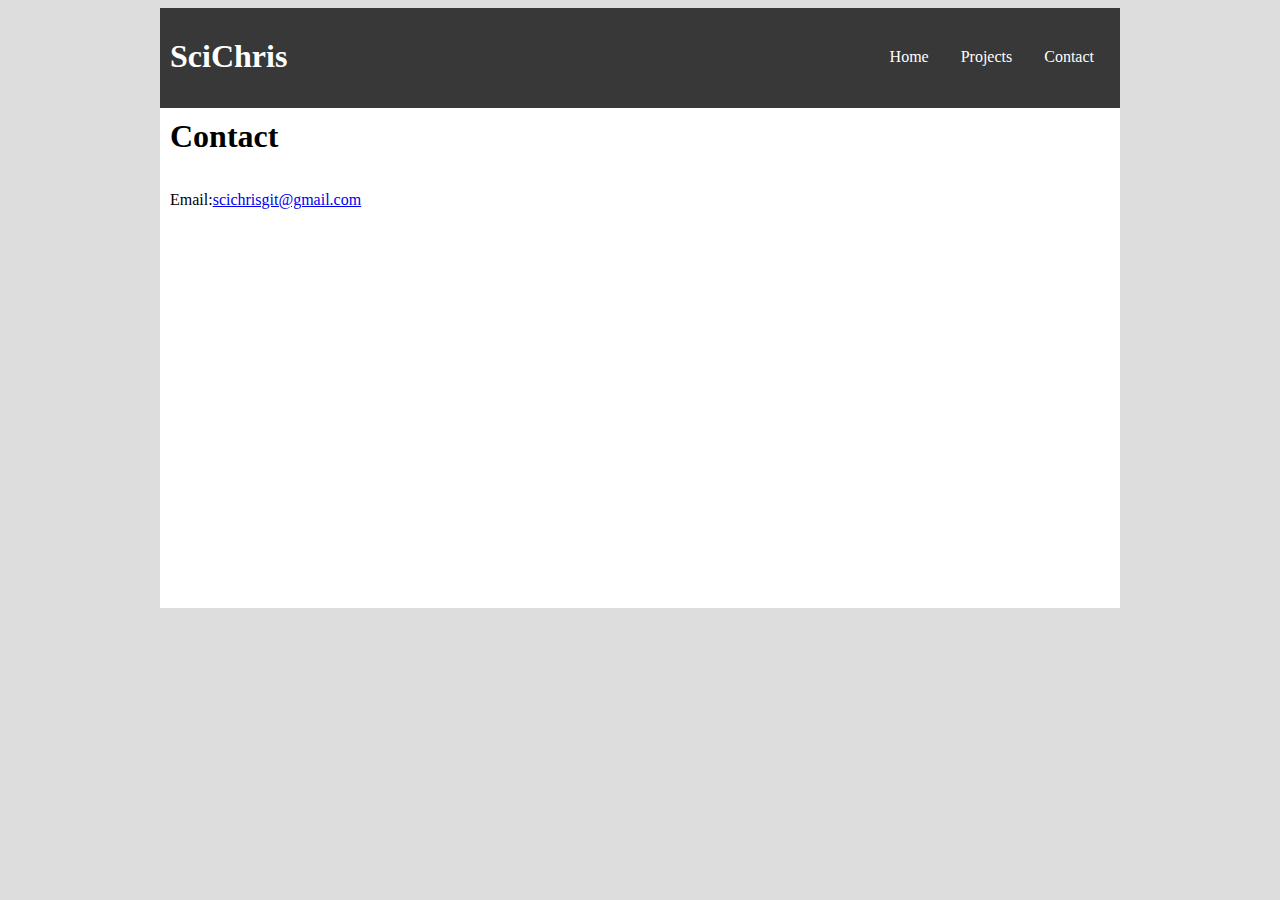
<file: contact.html>
<html>
<head>
<title>SciChris Contact</title>
<link rel="stylesheet" type="text/css" href="style.css">
</head>
<body>
<div id ="container">
<header>
<h1 class="logo">SciChris</h1>
<ul class="menu">
<li><a href="index.html">Home</a></li>
<li><a href="projects.html">Projects</a></li>
<li><a href="contact.html">Contact</a></li>
</ul>
</header>
<div class="content">
	<h1>Contact</h1>
	<p>Email:<a href="mailto:scichrisgit@gmail.com">scichrisgit@gmail.com</a></p>
</div>
</div>
</body>
</html>
</file>
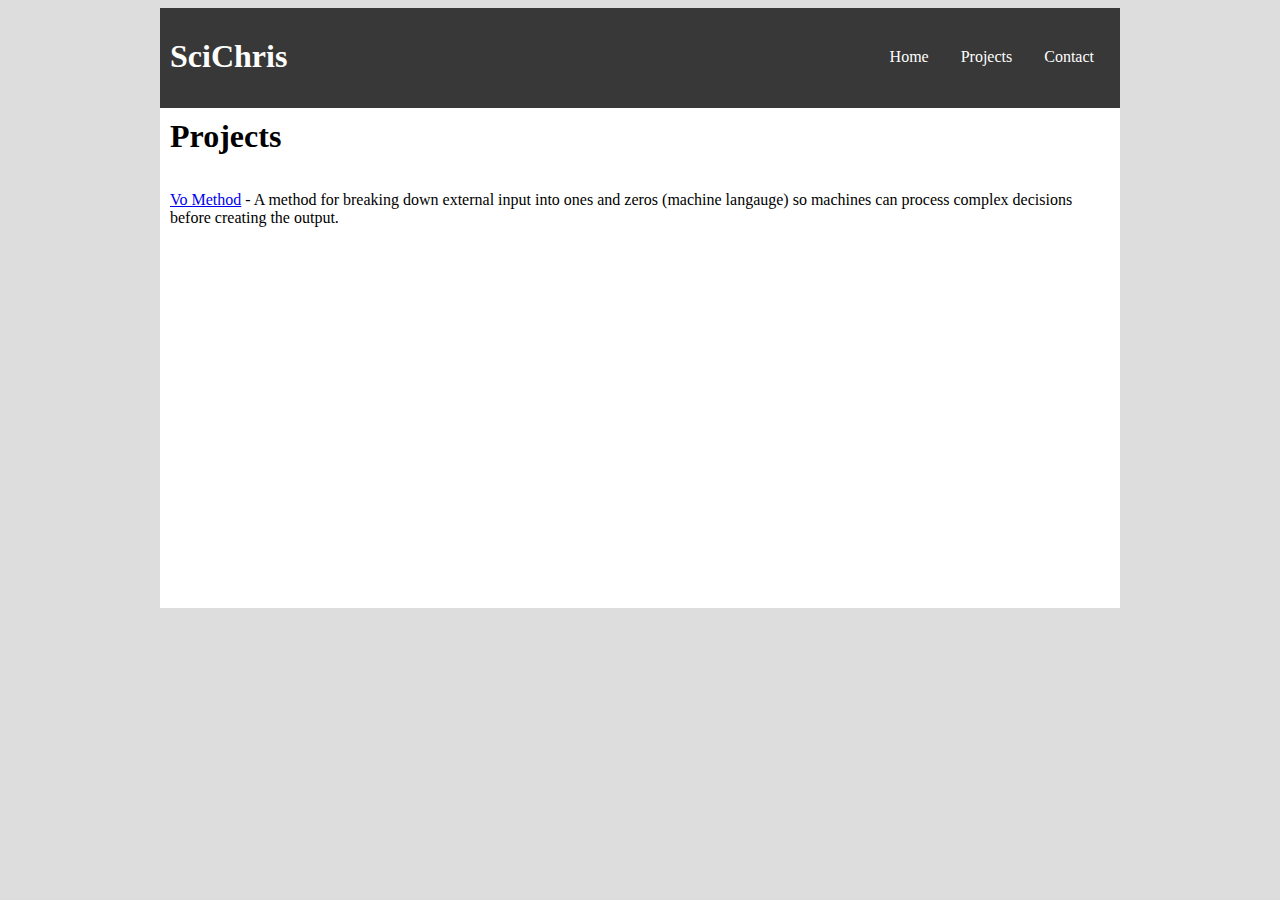
<file: projects.html>
<html>
<head>
<title>SciChris Home</title>
<link rel="stylesheet" type="text/css" href="style.css">
</head>
<body>
<div id ="container">
<header>
<h1 class="logo">SciChris</h1>
<ul class="menu">
<li><a href="index.html">Home</a></li>
<li><a href="projects.html">Projects</a></li>
<li><a href="contact.html">Contact</a></li>
</ul>
</header>
<div class="content">
	<h1>Projects</h1>
	<p><a href="vo-method.html">Vo Method</a> - A method for breaking down external input into ones and zeros (machine langauge) so machines can process complex decisions before creating the output.  </p>
</div>
</div>
</body>
</html>
</file>
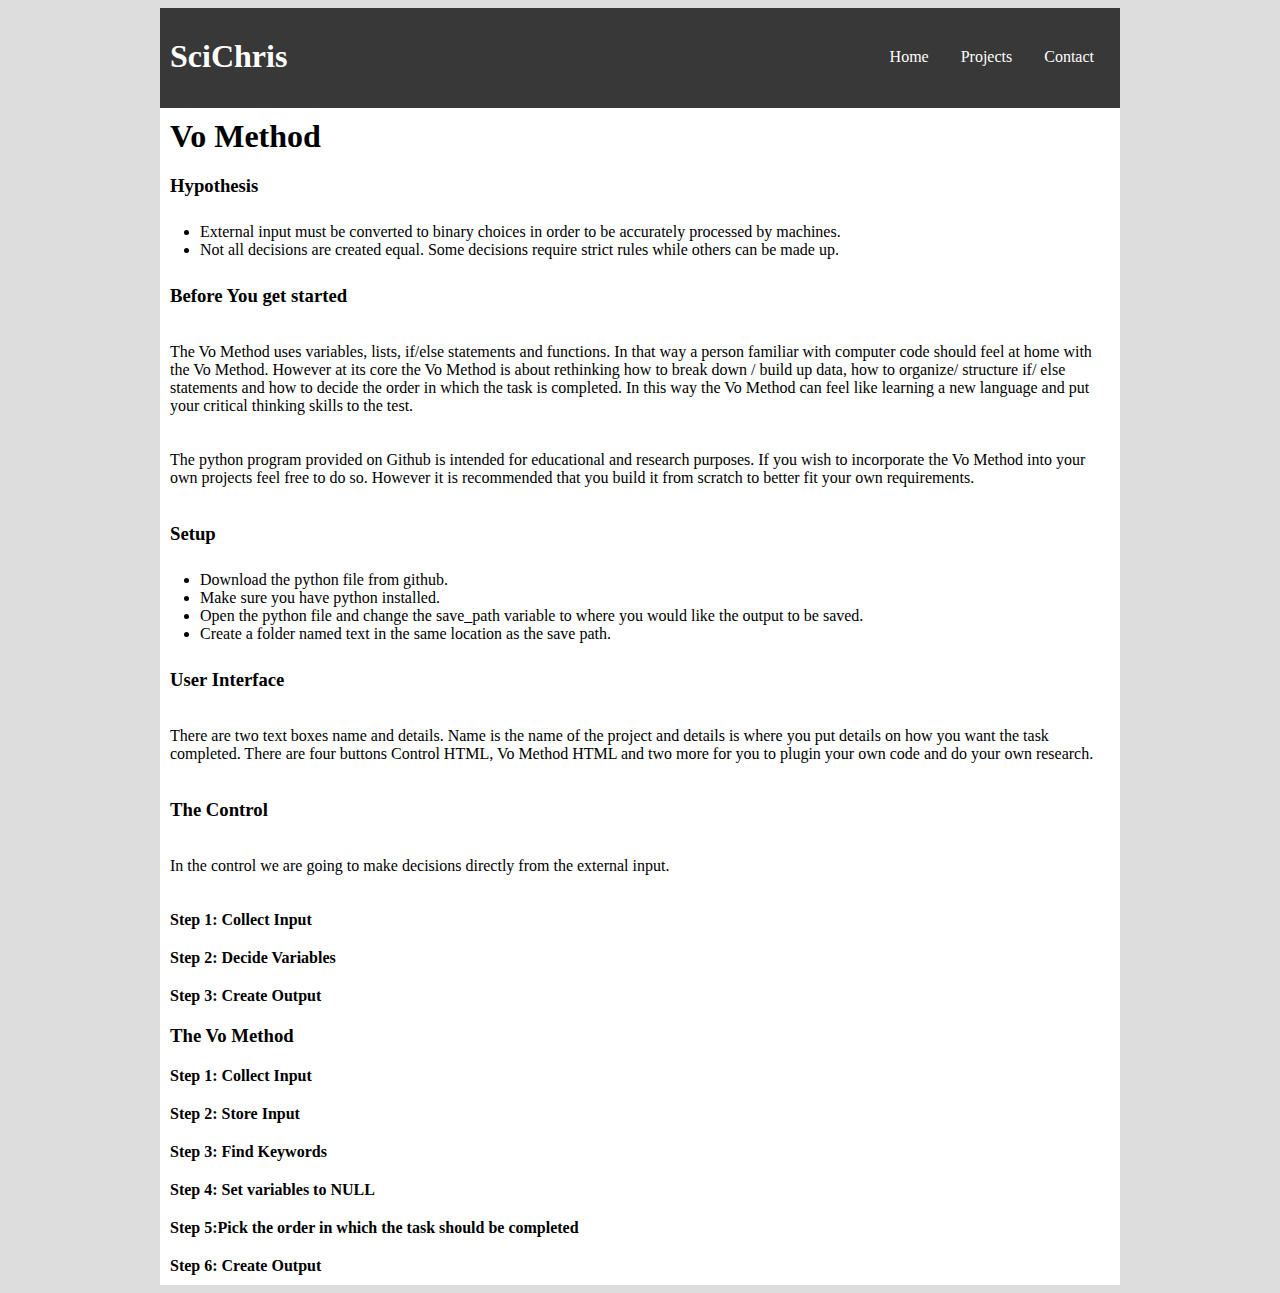
<file: vo-method.html>
<html>
<head>
<title>SciChris Home</title>
<link rel="stylesheet" type="text/css" href="style.css">
</head>
<body>
<div id ="container">
<header>
<h1 class="logo">SciChris</h1>
<ul class="menu">
<li><a href="index.html">Home</a></li>
<li><a href="projects.html">Projects</a></li>
<li><a href="contact.html">Contact</a></li>
</ul>
</header>
<div class="content">
	<h1>Vo Method</h1>
	<h3>Hypothesis</h3>
	<ul>
	<li>External input must be converted to binary choices in order to be accurately processed by machines. </li>
	<li>Not all decisions are created equal. Some decisions require strict rules while others can be made up.
 </li>
	</ul>
	<h3>Before You get started</h3>
	<p>The Vo Method uses variables, lists, if/else statements and functions. In that way a person familiar with computer code should feel at home with the Vo Method.
	However at its core the Vo Method is about rethinking how to break down / build up data, how to organize/ structure if/ else statements and how to decide the order in which the task is completed.
	In this way the Vo Method can feel like learning a new language and put your critical thinking skills to the test. 
  </p>
	
	<p>The python program provided on Github is intended for educational and research purposes. If you wish to incorporate the Vo Method into your own projects
	feel free to do so. However it is recommended that you build it from scratch to better fit your own requirements.     </p>
	<h3>Setup</h3>
	
		<ul>
			<li>Download the python file from github. </li>
			<li>Make sure you have python installed. </li>
			<li>Open the python file and change the save_path variable to where you would like the output to be saved. </li>
		<li>Create a folder named text in the same location as the save path. </li>
		</ul>
		<h3>User Interface</h3>
		<p>There are two text boxes name and details. Name is the name of the project and details is where you put details on how you want the task completed.
		There are four buttons Control HTML, Vo Method HTML and two more for you to plugin your own code and do your own research.</p>
		<h3>The Control</h3>
		<p>In the control we are going to make decisions directly from the external input.</p>
		<h4>Step 1: Collect Input</h4>
		<h4>Step 2: Decide Variables</h4>
		<h4>Step 3: Create Output</h4>
		<h3>The Vo Method</h3>
		<h4>Step 1: Collect Input</h4>
		<h4>Step 2: Store Input</h4>
		<h4>Step 3: Find Keywords</h4>
		<h4>Step 4: Set variables to NULL</h4>
		<h4>Step 5:Pick the order in which the task should be completed</h4>
		<h4>Step 6: Create Output</h4>
	
</div>
</div>
</body>
</html>
</file>
<file: style.css>
body{
background-color:#dddddd;	
}

h1{
margin:0px;
padding:10px;
}

h3{
margin:0px;
padding:10px;
}

h4{
margin:0px;
padding:10px;
}

p{
padding:10px;
}

#container{
width:960px;
margin:auto;	
}

header{
background-color:#373837;
height:100px;
}

.logo{
margin-top:20px;
padding:10px;
float:left;
color:#fff;		
}


.menu{
padding:10px;
float:right;	
}

.menu ul {
    list-style-type: none;
    margin: 0;
    padding: 0;
    overflow: hidden;
    background-color: #333;
}

.menu li {
list-style-type: none;
    float: left;
}

.menu li a {
    display: block;
    color: white;
    text-align: center;
    padding: 14px 16px;
    text-decoration: none;
}


.menu li a:hover {
    background-color: #2db75b;
}

.content{
background-color:#fff;
min-height:500px;
}
</file>
